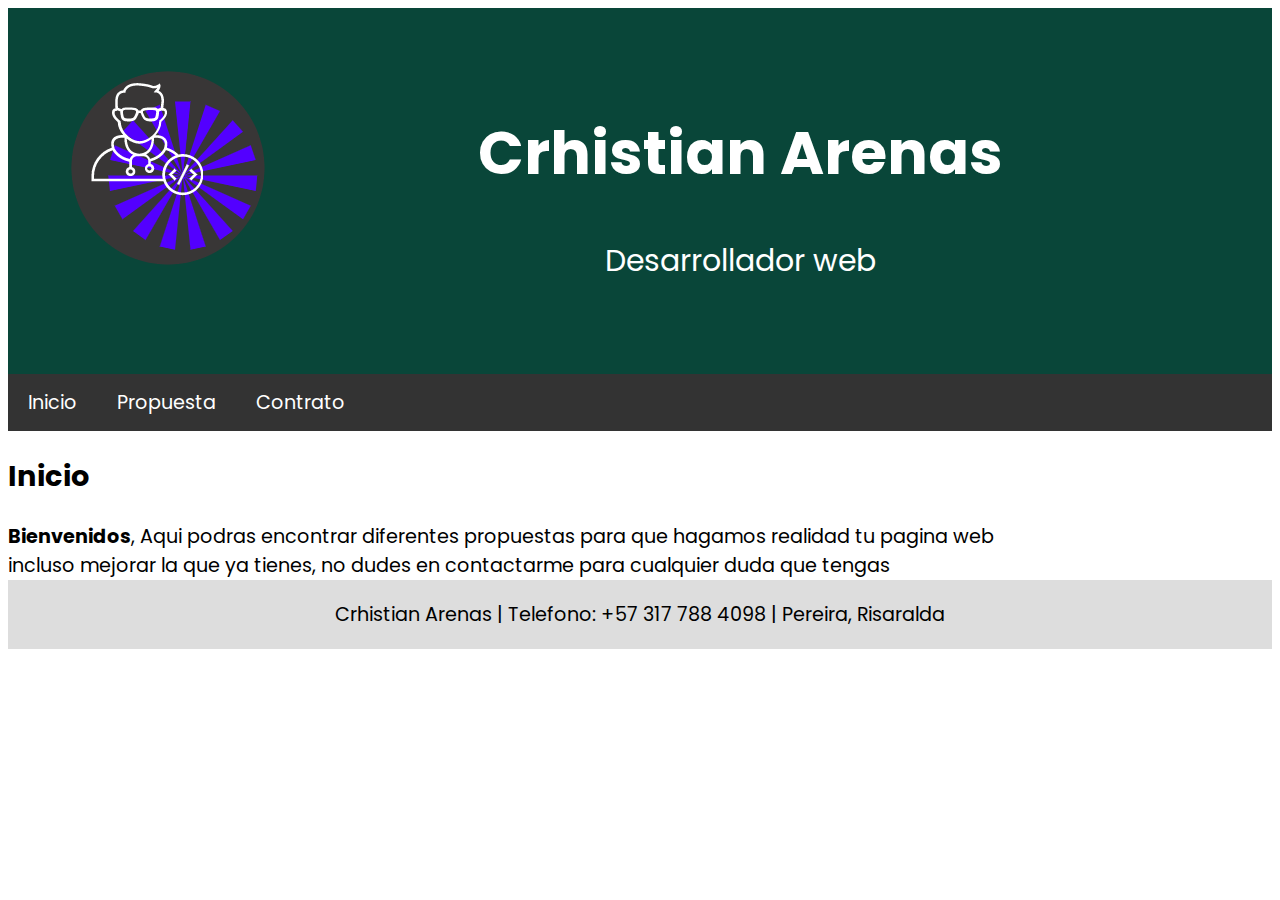
<file: index.html>
<!DOCTYPE html>
<html lang="en">
    <head>
        <meta charset="UTF-8">
        <meta http-equiv="X-UA-Compatible" content="IE=edge">
        <meta name="viewport" content="width=device-width, initial-scale=1.0">
        <link rel="stylesheet" href="style.css">
        <link rel="preconnect" href="https://fonts.googleapis.com">
        <link rel="preconnect" href="https://fonts.gstatic.com" crossorigin>
        <link href="https://fonts.googleapis.com/css2?family=Poppins:wght@200&display=swap" rel="stylesheet">
        <title>Inicio nuevo</title>
    </head>
    <body>
        <header>
            <img src="./images/logo.png" class="logo">
            <h1>Crhistian Arenas</h1>
            <p>Desarrollador web</p>
        </header>
        <div class="navbar">
            <a href="./index.html">Inicio</a>
            <a href="./propuesta.html">Propuesta</a>
            <a href="./contrato.html">Contrato</a>
        </div>
        <h2>Inicio</h2>
        <div>
            <b>Bienvenidos</b>, Aqui podras encontrar diferentes propuestas para que hagamos realidad tu pagina web <br>
            incluso mejorar la que ya tienes, no dudes en contactarme para cualquier duda que tengas
        </div>

        <footer>Crhistian Arenas | Telefono: +57 317 788 4098 | Pereira, Risaralda</footer>
    </body>
</html>
</file>
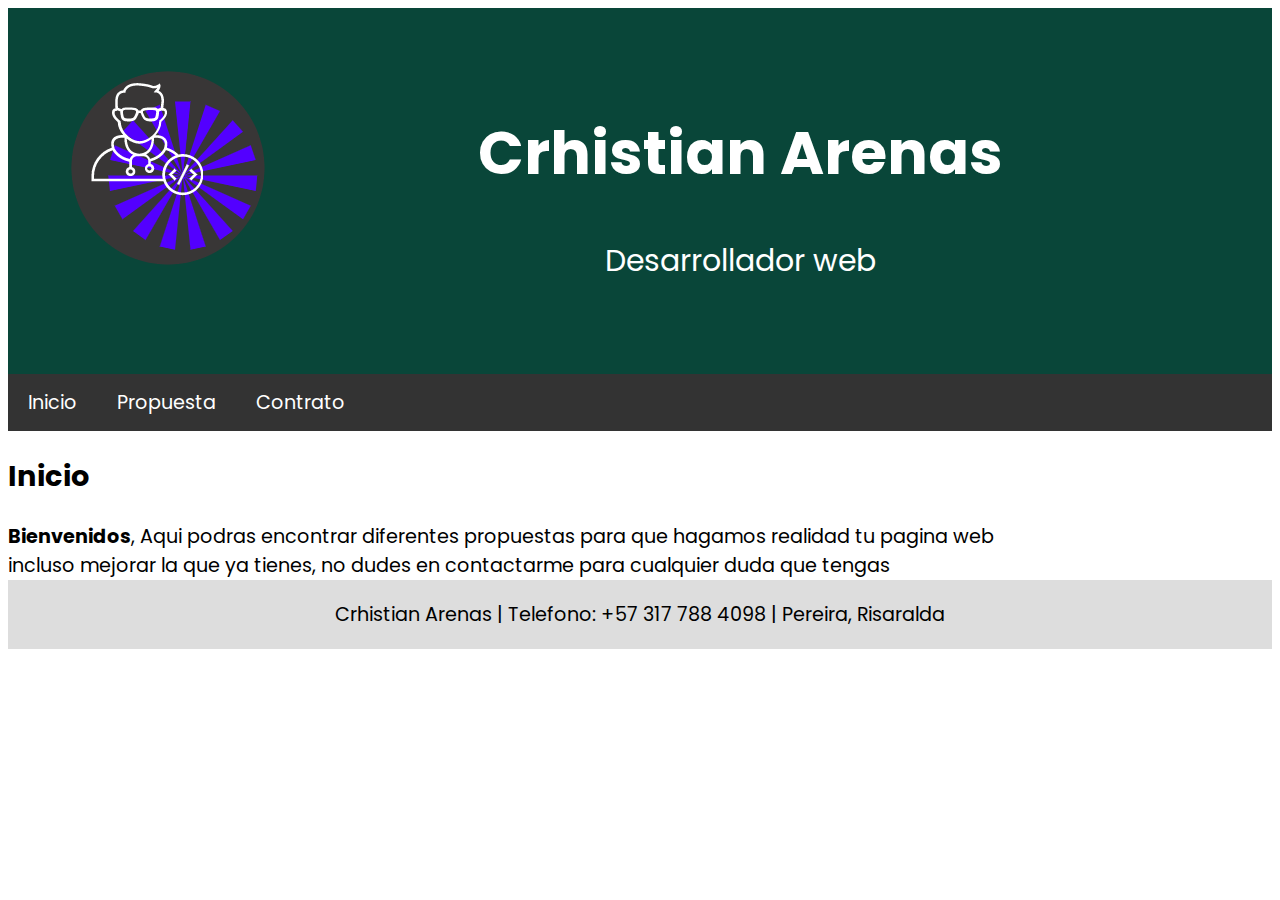
<file: 1-html/index.html>
<!DOCTYPE html>
<html lang="en">
    <head>
        <meta charset="UTF-8">
        <meta http-equiv="X-UA-Compatible" content="IE=edge">
        <meta name="viewport" content="width=device-width, initial-scale=1.0">
        <link rel="stylesheet" href="style.css">
        <link rel="preconnect" href="https://fonts.googleapis.com">
        <link rel="preconnect" href="https://fonts.gstatic.com" crossorigin>
        <link href="https://fonts.googleapis.com/css2?family=Poppins:wght@200&display=swap" rel="stylesheet">
        <title>Inicio</title>
    </head>
    <body>
        <header>
            <img src="./images/logo.png" class="logo">
            <h1>Crhistian Arenas</h1>
            <p>Desarrollador web</p>
        </header>
        <div class="navbar">
            <a href="./index.html">Inicio</a>
            <a href="./propuesta.html">Propuesta</a>
            <a href="./contrato.html">Contrato</a>
        </div>
        <h2>Inicio</h2>
        <div>
            <b>Bienvenidos</b>, Aqui podras encontrar diferentes propuestas para que hagamos realidad tu pagina web <br>
            incluso mejorar la que ya tienes, no dudes en contactarme para cualquier duda que tengas
        </div>

        <footer>Crhistian Arenas | Telefono: +57 317 788 4098 | Pereira, Risaralda</footer>
    </body>
</html>
</file>
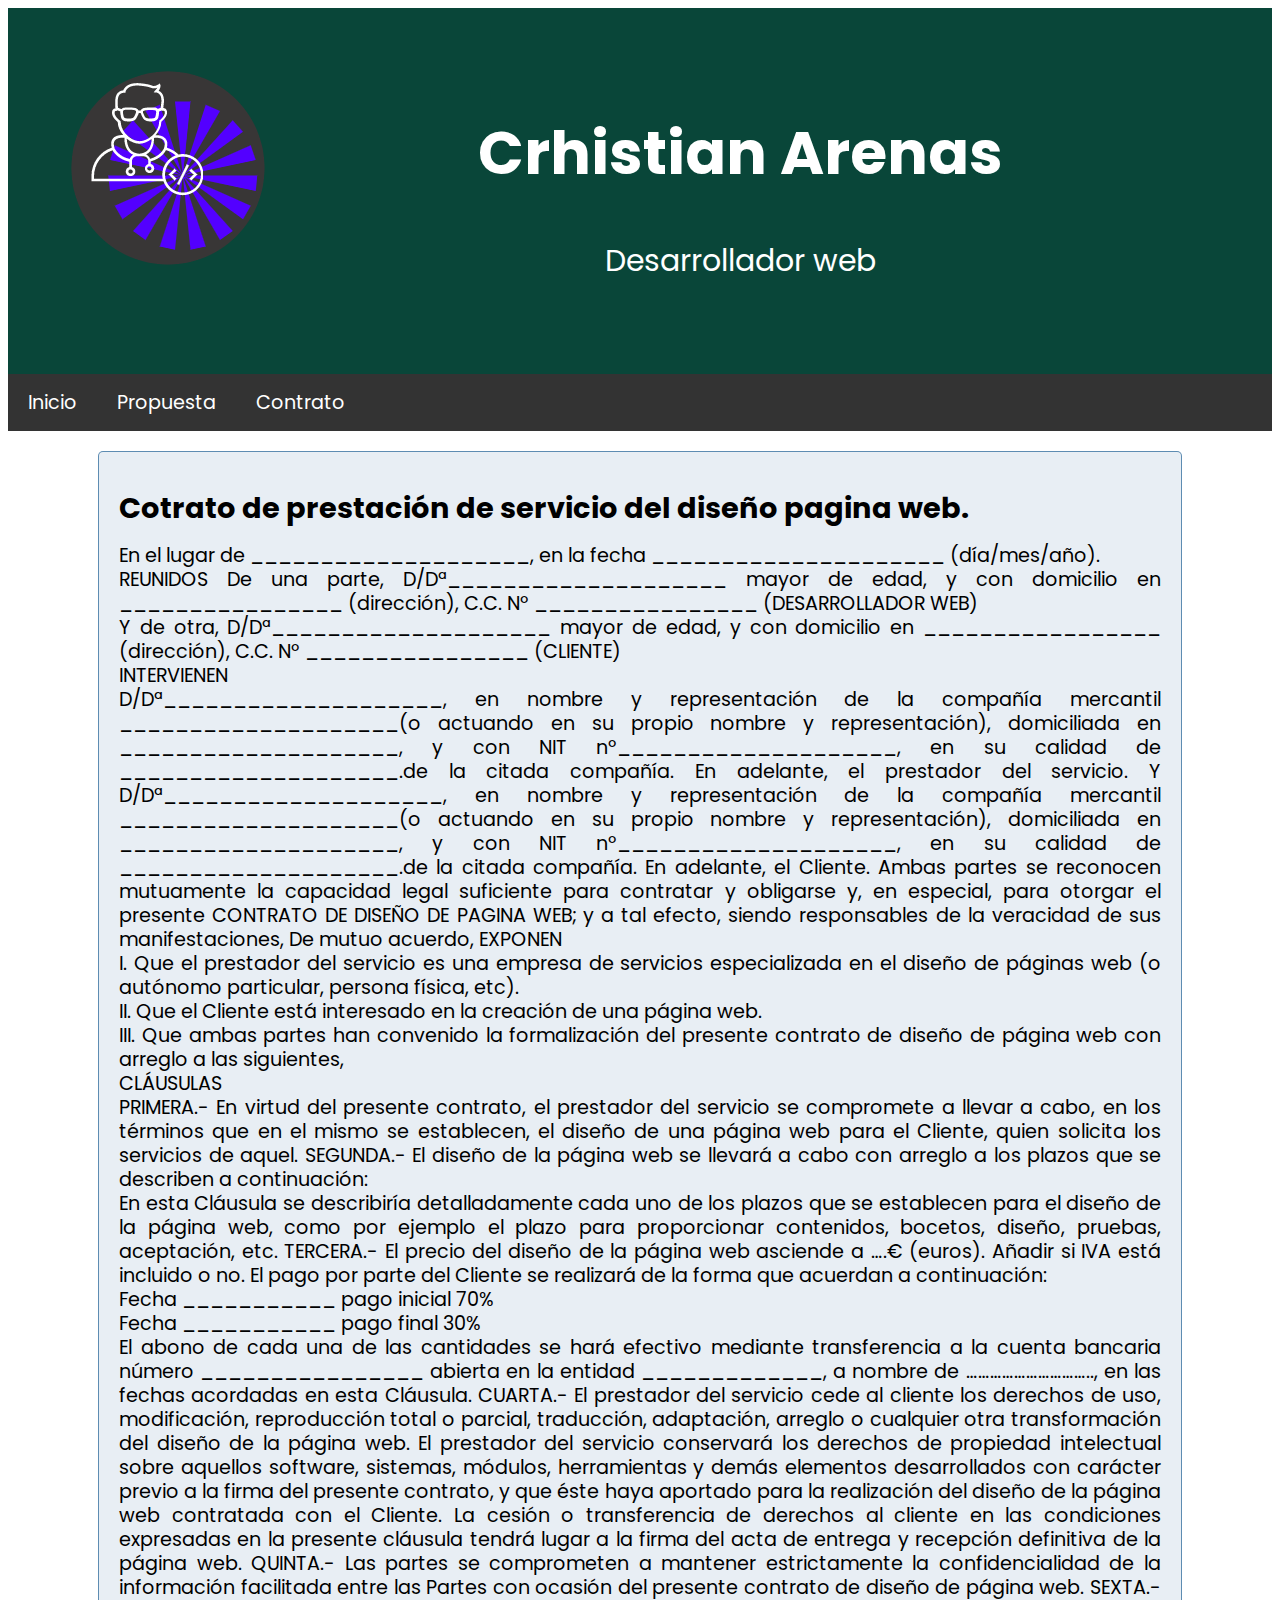
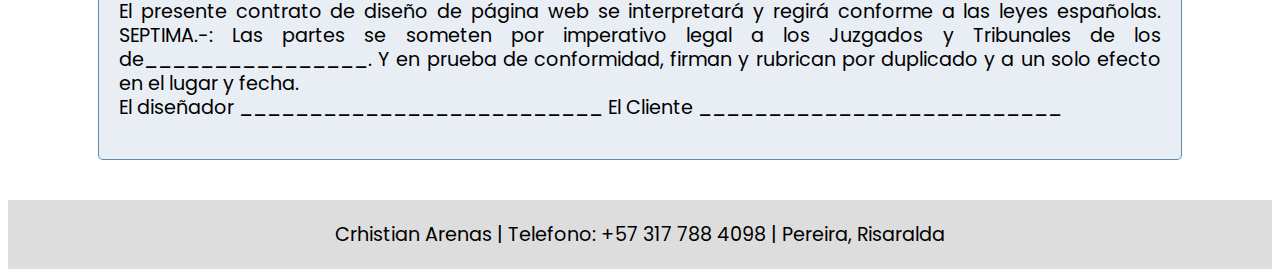
<file: contrato.html>
<!DOCTYPE html>
<html lang="en">
    <head>
        <meta charset="UTF-8">
        <meta http-equiv="X-UA-Compatible" content="IE=edge">
        <meta name="viewport" content="width=device-width, initial-scale=1.0">
        <link rel="stylesheet" href="style.css">
        <link rel="preconnect" href="https://fonts.googleapis.com">
        <link rel="preconnect" href="https://fonts.gstatic.com" crossorigin>
        <link href="https://fonts.googleapis.com/css2?family=Poppins:wght@200&display=swap" rel="stylesheet">
        <title>Contrato</title>
    </head>
    <body>
        <header>
            <img src="./images/logo.png" class="logo">
            <h1>Crhistian Arenas</h1>
            <p>Desarrollador web</p>
        </header>
        <div class="navbar">
            <a href="./index.html">Inicio</a>
            <a href="./propuesta.html">Propuesta</a>
            <a href="./contrato.html">Contrato</a>
        </div>
        <div class="hoja">
            <h2>Cotrato de prestación de servicio del diseño pagina web.</h2>
            <p>
                En el lugar de ____________________, en la fecha _____________________ (día/mes/año). <br>
                REUNIDOS
                De una parte, D/Dª____________________ mayor de edad, y con domicilio en ________________ (dirección), C.C. Nº ________________ (DESARROLLADOR WEB)<br>
                Y de otra, D/Dª____________________ mayor de edad, y con domicilio en _________________ (dirección), C.C. Nº ________________ (CLIENTE)<br>
                INTERVIENEN<br>
                D/Dª____________________, en nombre y representación de la compañía mercantil ____________________(o actuando en su propio nombre y representación), domiciliada en ____________________, y con NIT nº____________________, en su calidad de ____________________.de la citada compañía. En adelante, el prestador del servicio.
                Y D/Dª____________________, en nombre y representación de la compañía mercantil ____________________(o actuando en su propio nombre y representación), domiciliada en ____________________, y con NIT nº____________________, en su calidad de ____________________.de la citada compañía. En adelante, el Cliente.
                Ambas partes se reconocen mutuamente la capacidad legal suficiente para contratar y obligarse y, en especial, para otorgar el presente CONTRATO DE DISEÑO DE PAGINA WEB; y a tal efecto, siendo responsables de la veracidad de sus manifestaciones, De mutuo acuerdo,
                EXPONEN<br>
                I. Que el prestador del servicio es una empresa de servicios especializada en el diseño de páginas web (o autónomo particular, persona física, etc).<br>
                II. Que el Cliente está interesado en la creación de una página web.<br>
                III. Que ambas partes han convenido la formalización del presente contrato de diseño de página web con arreglo a las siguientes,<br>           
                CLÁUSULAS<br>
                PRIMERA.- En virtud del presente contrato, el prestador del servicio se compromete a llevar a cabo, en los términos que en el mismo se establecen, el diseño de una página web para el Cliente, quien solicita los servicios de aquel.
                SEGUNDA.- El diseño de la página web se llevará a cabo con arreglo a los plazos que se describen a continuación:<br>
                En esta Cláusula se describiría detalladamente cada uno de los plazos que se establecen para el diseño de la página web, como por ejemplo el plazo para proporcionar contenidos, bocetos, diseño, pruebas, aceptación, etc.
                TERCERA.- El precio del diseño de la página web asciende a ….€ (euros).
                Añadir si IVA está incluido o no.
                El pago por parte del Cliente se realizará de la forma que acuerdan a continuación: <br>
                Fecha ___________ pago inicial 70% <br>
                Fecha ___________ pago final   30% <br>
                El abono de cada una de las cantidades se hará efectivo mediante transferencia a la cuenta bancaria número ________________ abierta en la entidad _____________, a nombre de ………………………….., en las fechas acordadas en esta Cláusula.
                CUARTA.- El prestador del servicio cede al cliente los derechos de uso, modificación, reproducción total o parcial, traducción, adaptación, arreglo o cualquier otra transformación del diseño de la página web.

                El prestador del servicio conservará los derechos de propiedad intelectual sobre aquellos software, sistemas, módulos, herramientas y demás elementos desarrollados con carácter previo a la firma del presente contrato, 
                y que éste haya aportado para la realización del diseño de la página web contratada con el Cliente. La cesión o transferencia de derechos al cliente en las condiciones expresadas en la presente cláusula tendrá lugar a la firma del acta de entrega y recepción definitiva de la página web.
                QUINTA.- Las partes se comprometen a mantener estrictamente la confidencialidad de la información facilitada entre las Partes con ocasión del presente contrato de diseño de página web.
                SEXTA.- El presente contrato de diseño de página web se interpretará y regirá conforme a las leyes españolas.
                SEPTIMA.-: Las partes se someten por imperativo legal a los Juzgados y Tribunales de los de________________.
                Y en prueba de conformidad, firman y rubrican por duplicado y a un solo efecto en el lugar y fecha. <br>
                El diseñador __________________________    El Cliente __________________________

            </p>
        </div>
        <footer>Crhistian Arenas | Telefono: +57 317 788 4098 | Pereira, Risaralda</footer>
    </body>
</html>
</file>
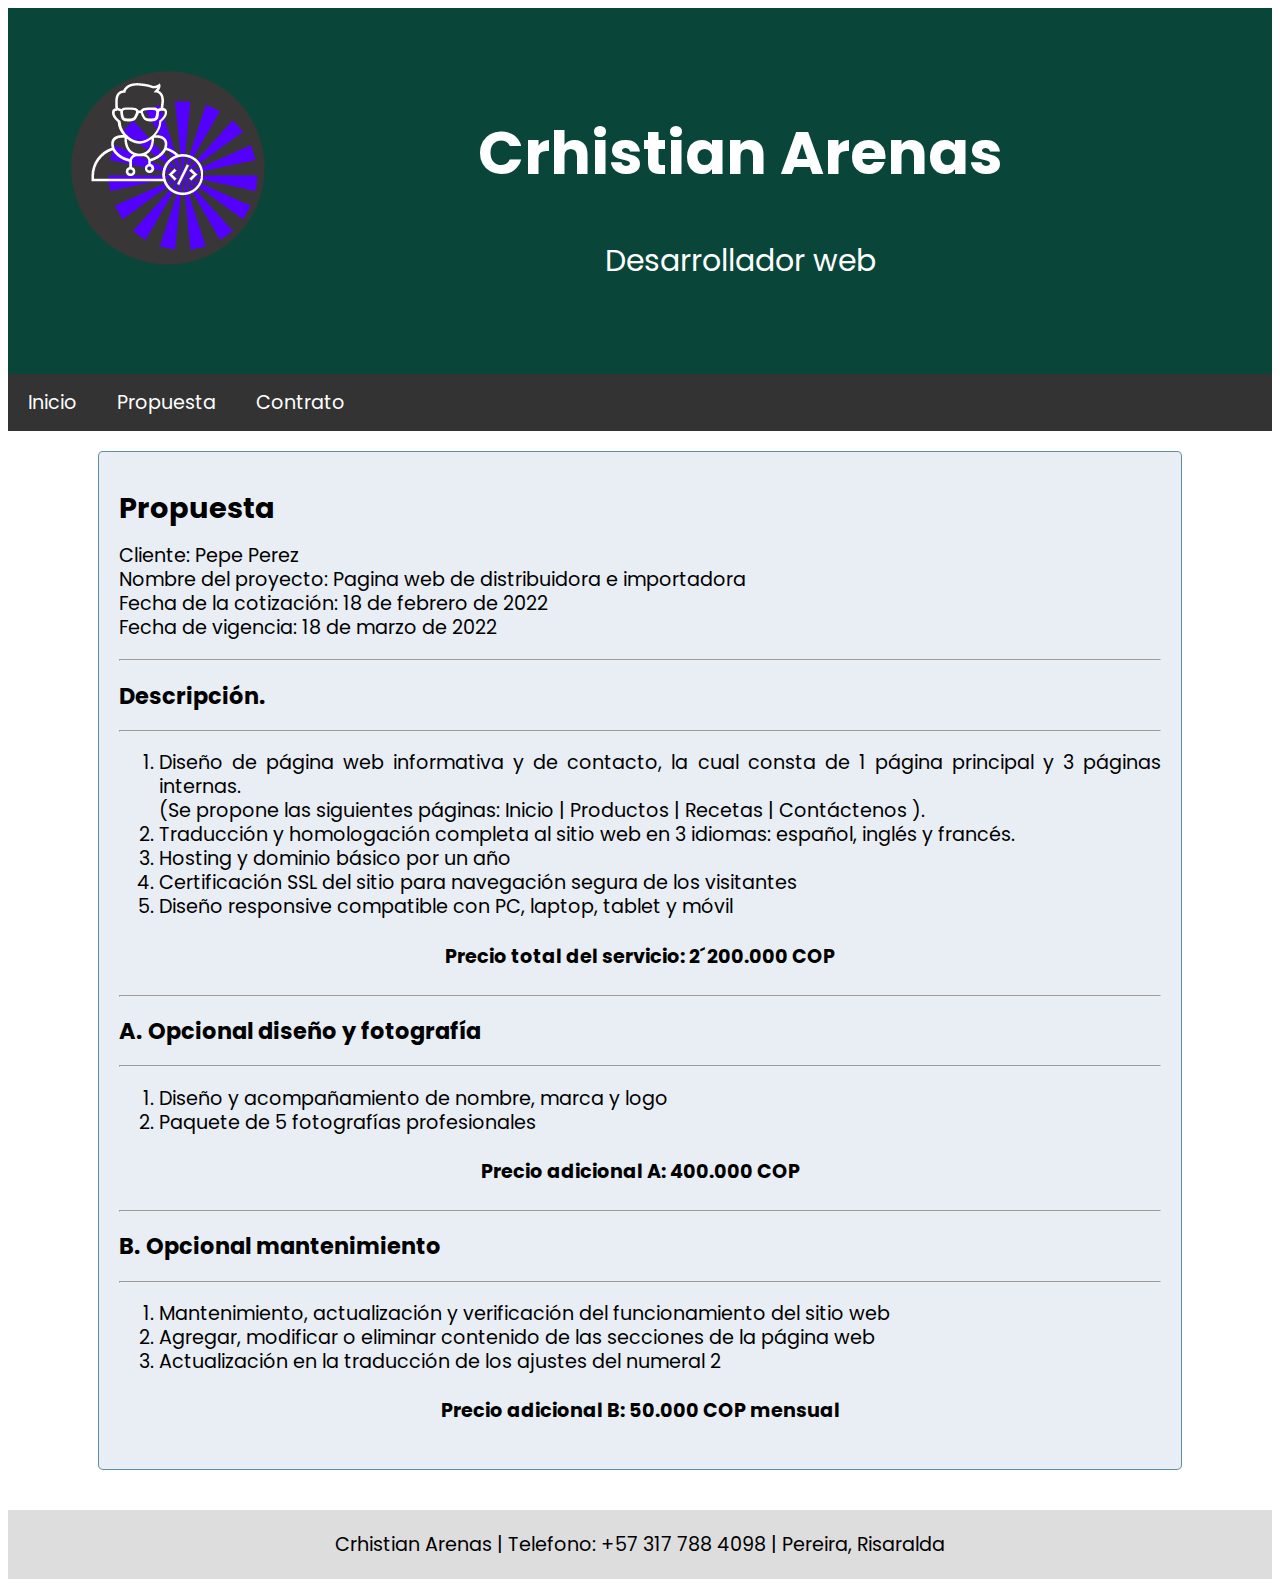
<file: propuesta.html>
<!DOCTYPE html>
<html lang="en">
    <head>
        <meta charset="UTF-8">
        <meta http-equiv="X-UA-Compatible" content="IE=edge">
        <meta name="viewport" content="width=device-width, initial-scale=1.0">
        <link rel="stylesheet" href="style.css">
        <link rel="preconnect" href="https://fonts.googleapis.com">
        <link rel="preconnect" href="https://fonts.gstatic.com" crossorigin>
        <link href="https://fonts.googleapis.com/css2?family=Poppins:wght@200&display=swap" rel="stylesheet">
        <title>Propuesta</title>
    </head>
    <body>
        <header>
            <img src="./images/logo.png" class="logo">
            <h1>Crhistian Arenas</h1>
            <p>Desarrollador web</p>
        </header>
        <div class="navbar">
            <a href="./index.html">Inicio</a>
            <a href="./propuesta.html">Propuesta</a>
            <a href="./contrato.html">Contrato</a>
        </div>
        <div class="hoja">
            <h2>Propuesta</h2>
            <p> 
                Cliente: Pepe Perez<br>
                Nombre del proyecto: Pagina web de distribuidora e importadora<br>
                Fecha de la cotización: 18 de febrero de 2022<br>
                Fecha de vigencia: 18 de marzo de 2022<br>
            </p>

            <hr>
            <h3>Descripción.</h3>
            <hr>
            <ol>
                <li>Diseño de página web informativa y de contacto, la cual consta de 1 página principal y 3 páginas internas.<br>(Se propone las siguientes páginas: Inicio | Productos | Recetas | Contáctenos ).</li>
                <li>Traducción y homologación completa al sitio web en 3 idiomas: español, inglés y francés.</li>
                <li>Hosting y dominio básico por un año</li>
                <li>Certificación SSL del sitio para navegación segura de los visitantes</li>
                <li>Diseño responsive compatible con PC, laptop, tablet y móvil</li>
            </ol>
            <h4>Precio total del servicio: 2´200.000 COP</h4>
            <hr>
            <h3>A. Opcional diseño y fotografía</h3>
            <hr>
            <ol>
                <li>Diseño y acompañamiento de nombre, marca y logo</li>
                <li>Paquete de 5 fotografías profesionales</li>
            </ol>
            <h4>Precio adicional A: 400.000 COP</h4>
            <hr>
            <h3>B. Opcional mantenimiento</h3>
            <hr>
            <ol>
                <li>Mantenimiento, actualización y verificación del funcionamiento del sitio web</li>
                <li>Agregar, modificar o eliminar contenido de las secciones de la página web</li>
                <li>Actualización en la traducción de los ajustes del numeral 2</li>
            </ol>
            <h4>Precio adicional B: 50.000 COP mensual</h4>
        </div>
        <footer>Crhistian Arenas | Telefono: +57 317 788 4098 | Pereira, Risaralda</footer>
    </body>
</html>
</file>
<file: style.css>
body {
    font-family: 'Poppins', sans-serif;
    font-size: 1.2em;
}

h1,h4 {
    text-align: center;
}
footer {

    bottom: 0;
    width: 100%;
    /*height: 0rem; */
    text-align: center;
    background: #ddd;
    padding: 20px 0px 20px;
    text-align: center;
}
header {
    padding: 60px;
    text-align: center;
    background: #094639;
    color: white;
    font-size: 30px;
}
.navbar {
    overflow: hidden;
    background-color: #333;
    position: sticky;
    position: -webkit-sticky;
    top: 0;
}
  /* Estilo de los enlaces de la barra de navegación */
.navbar a {
    float: left;
    display: block;
    color: white;
    text-align: center;
    padding: 14px 20px;
    text-decoration: none;
}

  /* Right-aligned link */
.navbar a.right {
    float: right;
}

/* Cambiar color al pasar el mouse */
.navbar a:hover {
    background-color: #ddd;
    color: black;
}

.logo {
    float: left;
}
.hoja {
    line-height: 24px;
    background-color: rgba(25, 93, 146, 0.10);
    border-radius: 5px;
    margin: 20px 90px;
    border: 1px solid rgba(25, 93, 146, 0.67);
    padding: 20px;
    margin-bottom: 40px;
    text-align: justify;
}
</file>
<file: 1-html/style.css>
body {
    font-family: 'Poppins', sans-serif;
    font-size: 1.2em;
}

h1,h4 {
    text-align: center;
}
footer {

    bottom: 0;
    width: 100%;
    /*height: 0rem; */
    text-align: center;
    background: #ddd;
    padding: 20px 0px 20px;
    text-align: center;
}
header {
    padding: 60px;
    text-align: center;
    background: #094639;
    color: white;
    font-size: 30px;
}
.navbar {
    overflow: hidden;
    background-color: #333;
    position: sticky;
    position: -webkit-sticky;
    top: 0;
}
  /* Estilo de los enlaces de la barra de navegación */
.navbar a {
    float: left;
    display: block;
    color: white;
    text-align: center;
    padding: 14px 20px;
    text-decoration: none;
}

  /* Right-aligned link */
.navbar a.right {
    float: right;
}

/* Cambiar color al pasar el mouse */
.navbar a:hover {
    background-color: #ddd;
    color: black;
}

.logo {
    float: left;
}
.hoja {
    line-height: 24px;
    background-color: rgba(25, 93, 146, 0.10);
    border-radius: 5px;
    margin: 20px 90px;
    border: 1px solid rgba(25, 93, 146, 0.67);
    padding: 20px;
    margin-bottom: 40px;
    text-align: justify;
}
</file>
